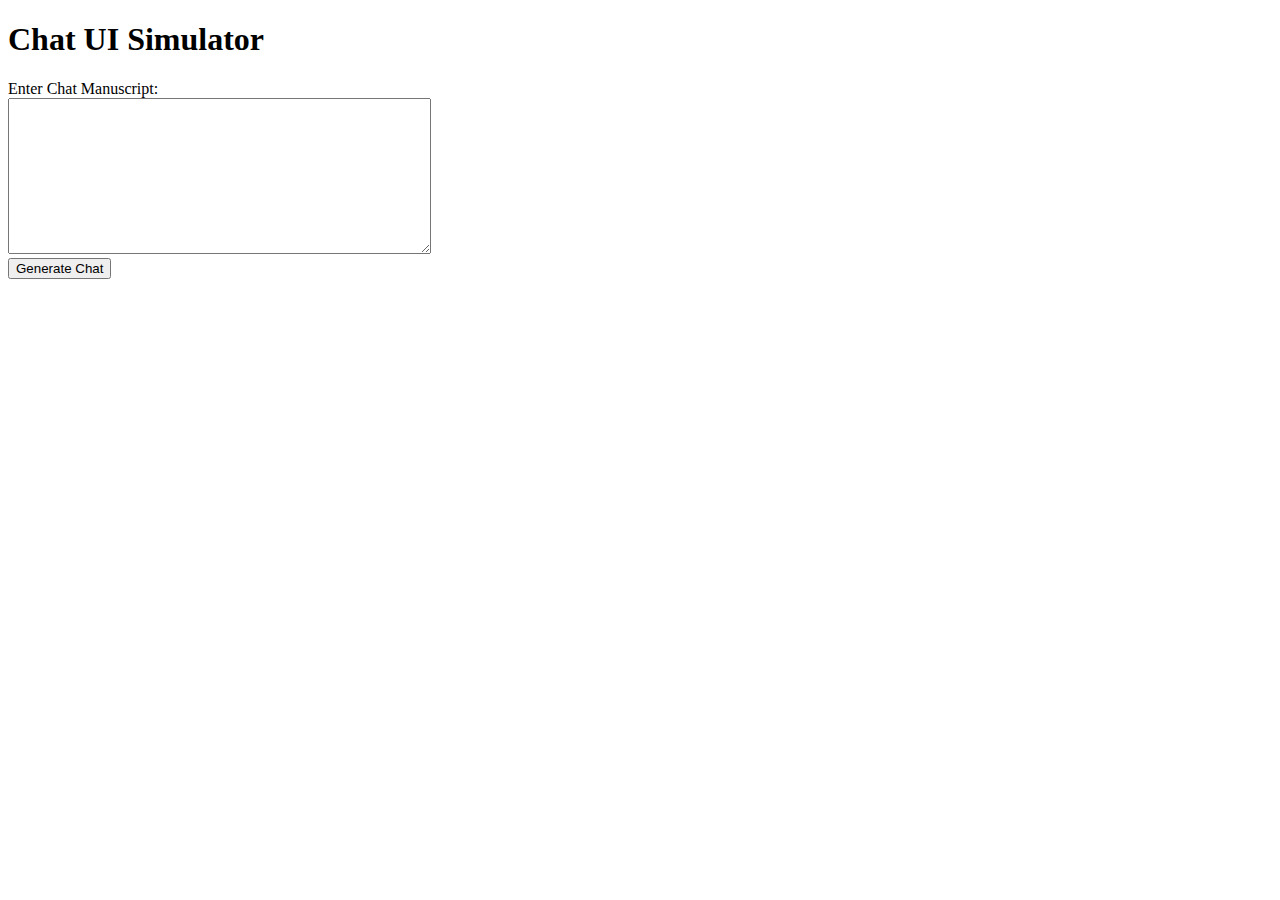
<file: templates/index.html>
<!DOCTYPE html>
<html lang="en">
<head>
    <meta charset="UTF-8">
    <meta name="viewport" content="width=device-width, initial-scale=1.0">
    <title>Chat UI Simulator</title>
</head>
<body>
    <h1>Chat UI Simulator</h1>
    <form action="/generate_chat" method="post">
        <label for="manuscript">Enter Chat Manuscript:</label><br>
        <textarea id="manuscript" name="manuscript" rows="10" cols="50"></textarea><br>
        <input type="submit" value="Generate Chat">
    </form>
</body>
</html>
</file>
